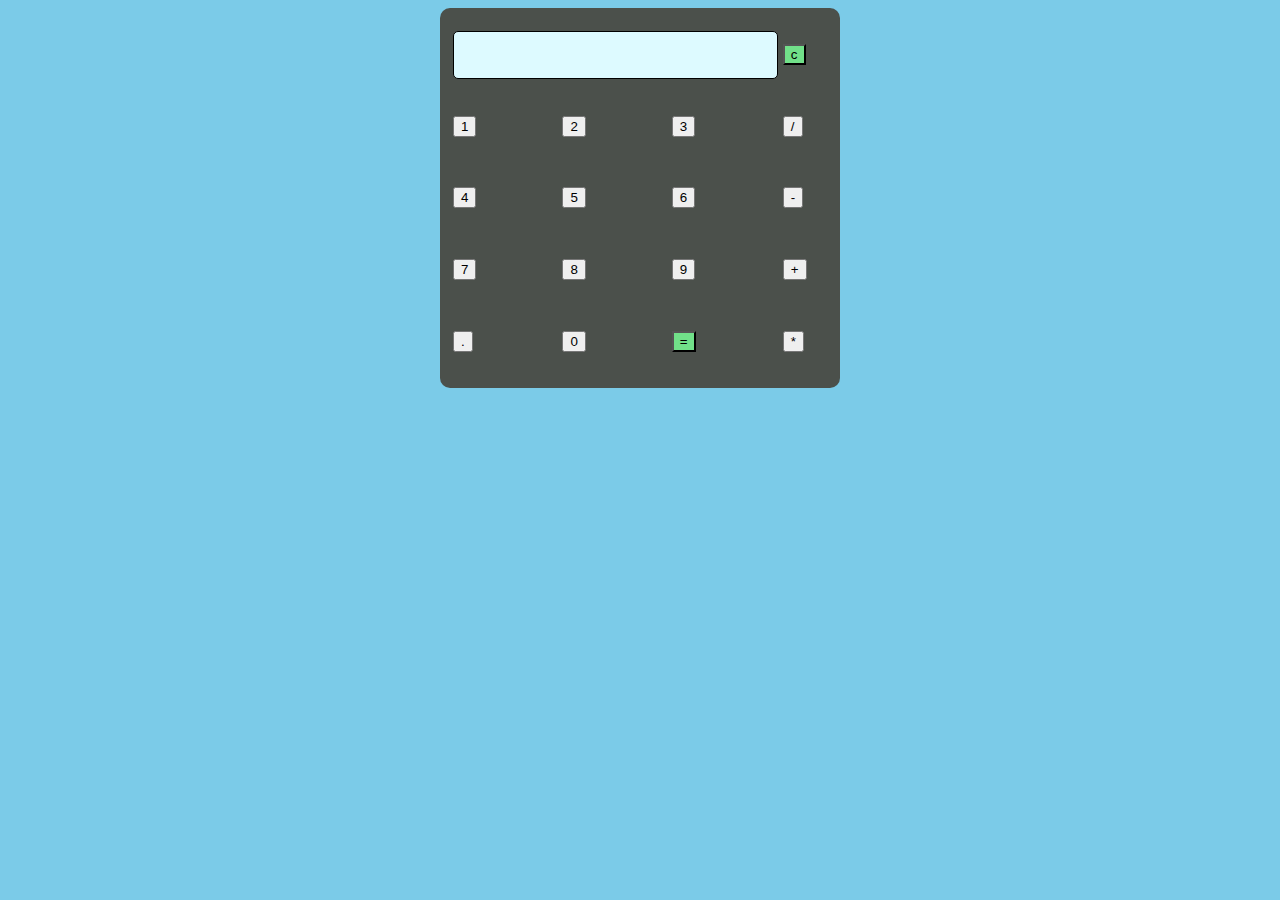
<file: calculator/index.html>
<!DOCTYPE html>
<html lang="en">
<head>
    <meta charset="UTF-8">
    <meta name="viewport" content="width=device-width, initial-scale=1.0">
    <title>Document</title>
    <link rel="stylesheet" type="text/css" href="index.css">
</head>
<body>
    <table class="calculator">
        <tr>
            <td colspan="3"><input type="text" class="display-box" id="result" disabled></td>
            <td><input type="button" value="c" id="btn" onclick="ClearScreen()"></td>
        </tr>
        <tr>
            <td><input type="button" value="1" onclick="display('1')"></td>
            <td><input type="button" value="2" onclick="display('2')"></td>
            <td><input type="button" value="3" onclick="display('3')"></td>
            <td><input type="button" value="/" onclick="display('/')"></td>
        </tr>
        <tr>
            <td><input type="button" value="4" onclick="display('4')"></td>
            <td><input type="button" value="5" onclick="display('5')"></td>
            <td><input type="button" value="6" onclick="display('6')"></td>
            <td><input type="button" value="-" onclick="display('-')"></td>
        </tr>
        <tr>
            <td><input type="button" value="7" onclick="display('7')"></td>
            <td><input type="button" value="8" onclick="display('8')"></td>
            <td><input type="button" value="9" onclick="display('9')"></td>
            <td><input type="button" value="+" onclick="display('+')"></td>
        </tr>
        <tr>
            <td><input type="button" value="." onclick="display('.')"></td>
            <td><input type="button" value="0" onclick="display('0')"></td>
            <td><input type="button" value="=" id="btn" onclick="calculate()"></td>
            <td><input type="button" value="*" onclick="display('*')"></td>
        </tr>
    </table>
    <script type="text/javascript" src="index.js"></script>
</body>
</html>
</file>
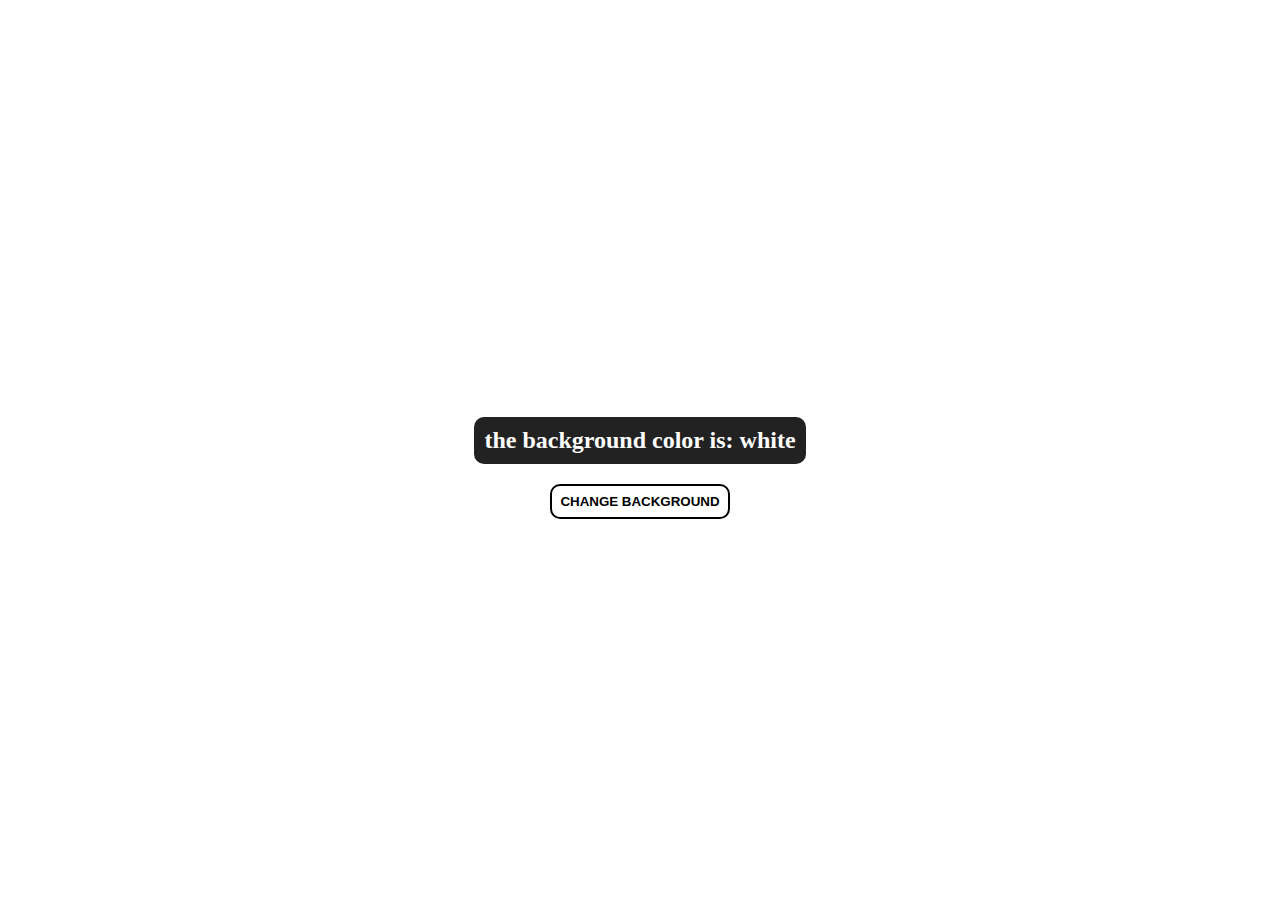
<file: colorchanger/index.html>
<!DOCTYPE html>
<html lang="en">
<head>
    <meta charset="UTF-8">
    <meta name="viewport" content="width=device-width, initial-scale=1.0">
    <title>Random Color Change</title>
    <link rel="stylesheet" href="index.css">
</head>
<body>
    <main>
        <div class="container">
          <h2> the background color is: <span class="color">white</span></h2>
          <button class="btn-hero" id="btn">Change background</button>
        </div>
    </main>
    <script type="text/javascript" src="index.js"></script>
</body>
</html>
</file>
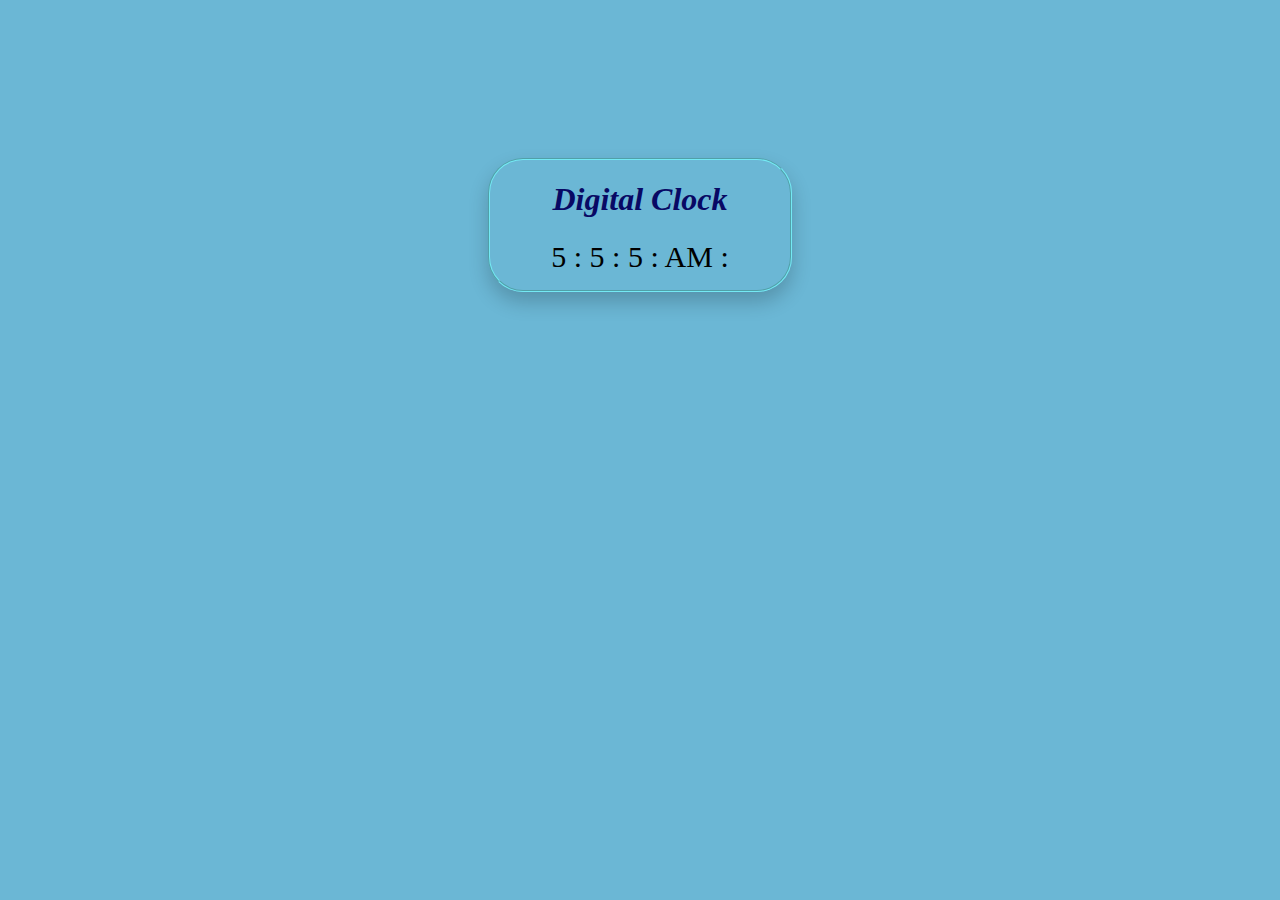
<file: DigitalClock/index.html>
<!DOCTYPE html>
<html lang="en">
<head>
    <meta charset="UTF-8">
    <meta name="viewport" content="width=device-width, initial-scale=1.0">
    <title>Document</title>
    <link rel="stylesheet" href="index.css">
</head>
<body>
    <center>
        <div class="container">
        <h1>Digital Clock</h1>
        <div id="clock">
        <span id="hour">5</span>
        <span>:</span>
        <span id="minute">5</span>
        <span>:</span>
        <span id="second">5</span>
        <span>:</span>
        <span id="amorpm">AM</span>
        <span>:</span>
        </div>
    </div>
    </center>
    <script type="text/javascript" src="index.js"></script>
</body>
</html>
</file>
<file: calculator/index.css>
.calculator{
    padding: 10px;
    border-radius: 10px;
    height: 380px;
    width: 400px;
    margin: auto;
    background-color: #4b504b;
}
.display-box{
    font-family: sans-serif;
    background-color: #ddfaff;
    border: 1px solid black;
    color: black;
    border-radius: 5px;
    width: 98%;
    height: 65%;
}
#btn{
    background-color: #71e089;
}
input[type-button]{
    font-family: sans-serif;
    background-color: #fefdff;
    border: 1px solid rgb(4, 253, 13);
    color: (84, 116, 85);
    width: 100%;
    height: 70%;
    border-radius: 5px;
    outline: none;

}
input:active[type=button]{
    background-color: #504f52;
}
body{
    background-color: rgb(123, 203, 232);
}
</file>
<file: colorchanger/index.css>
main{
    min-height: 100vh;
    display: grid;
    place-items: center;
}
.container{
    text-align: center;
}
.container h2{
    background-color: #222;
    color: white;
    padding: 10px;
    border-radius: 10px;
    border-bottom: 25px;
}
.btn-hero{
    text-transform: uppercase;
    background: transparent;
    color: black;
    font-weight: 700;
    border: 2px solid black;
    cursor: pointer;
    border-radius: 10px;
    padding: 8px;
}
.btn-hero:hover{
    color: white;
    background-color: black;
}
</file>
<file: DigitalClock/index.css>
body{
    background-color: rgba(107, 183, 213);
    padding: 150px;
}
.container{
    height: 130px;
    width: 300px;
    border: 2px groove rgba(118, 239, 248, 0.9);
    border-radius: 35px;
    box-shadow: 0px 10px 20px rgba(0, 0, 0, 0.2);
}
h1{
    font-style: italic;
    color: rgb(8, 9, 100);
}
#clock{
    font-size: 30px;
    font-style: sans-serif;
}
</file>
